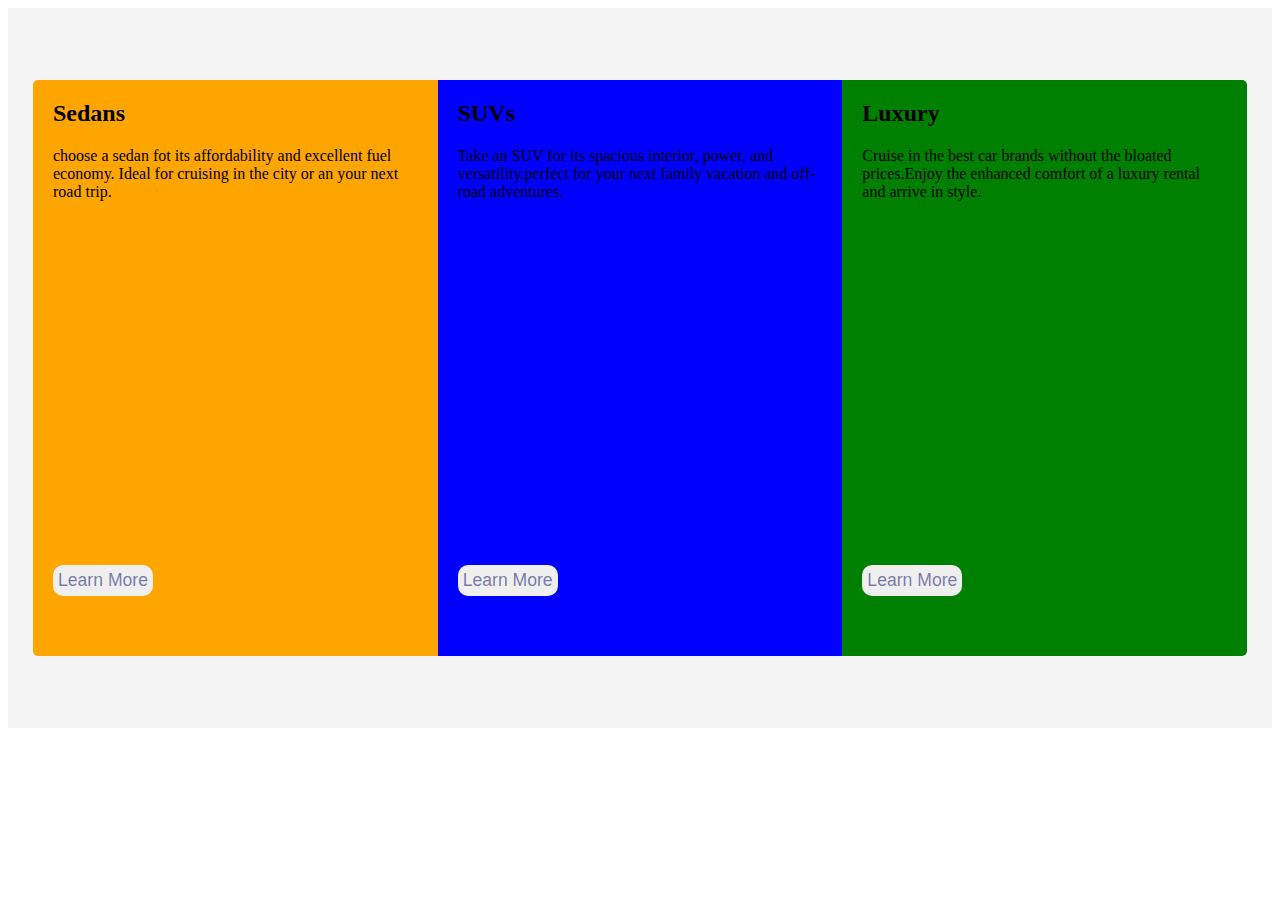
<file: Week 4/index.html>
<!DOCTYPE html>
<html lang="en">
<head>
    <meta charset="UTF-8">
    <meta http-equiv="X-UA-Compatible" content="IE=edge">
    <meta name="viewport" content="width=device-width, initial-scale=1.0">
    <title>Document</title>
    <link rel="stylesheet" href="index.css">
</head>
<body>
    <div class="flex-container">
        <div class="orange item">
            <div class="text-container">

                <h2>Sedans</h2>
                <p>choose a sedan fot its affordability and excellent fuel economy.  Ideal for cruising in the city or an your next road trip.
                </p>
                <button class="learn">Learn More</button>
            </div>
        </div>
        <div class="blue item">
            <div class="text-container">

                <h2>SUVs</h2>
                <p>Take an SUV for its spacious interior, power, and versatility.perfect for your next family vacation and off-road adventures.
                </p>
                <button class="learn">Learn More</button>
            </div>
        </div>
        <div class="green item">
            <div class="text-container">

                <h2>Luxury</h2>
                <p>Cruise in the best car brands without the bloated prices.Enjoy 
                    the enhanced comfort of a luxury rental and arrive in style.
                </p>
                <button class="learn">Learn More</button></div>
            </div>
    </div>
</body>
</html>
</file>
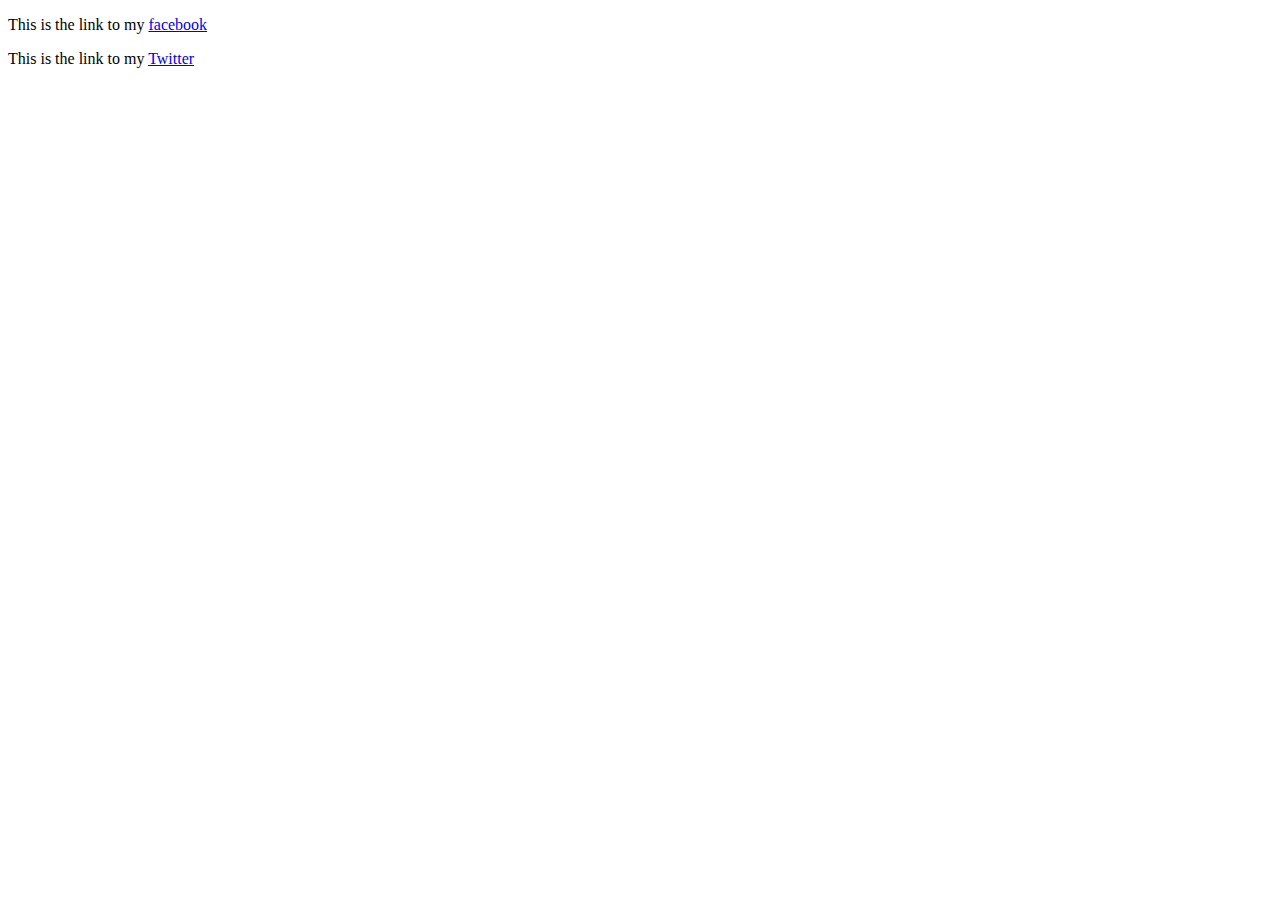
<file: Week 3/contact.html>
<!DOCTYPE html>
<html lang="en">
  <head>
    <meta charset="UTF-8" />
    <meta http-equiv="X-UA-Compatible" content="IE=edge" />
    <meta name="viewport" content="width=device-width, initial-scale=1.0" />
    <title>Contact Us</title>
  </head>
  <body>
    <p>
      This is the link to my
      <a href="facebook.com">facebook</a>
    </p>
    <p>
      This is the link to my
      <a href="twitter.com">Twitter</a>
    </p>
  </body>
</html>
</file>
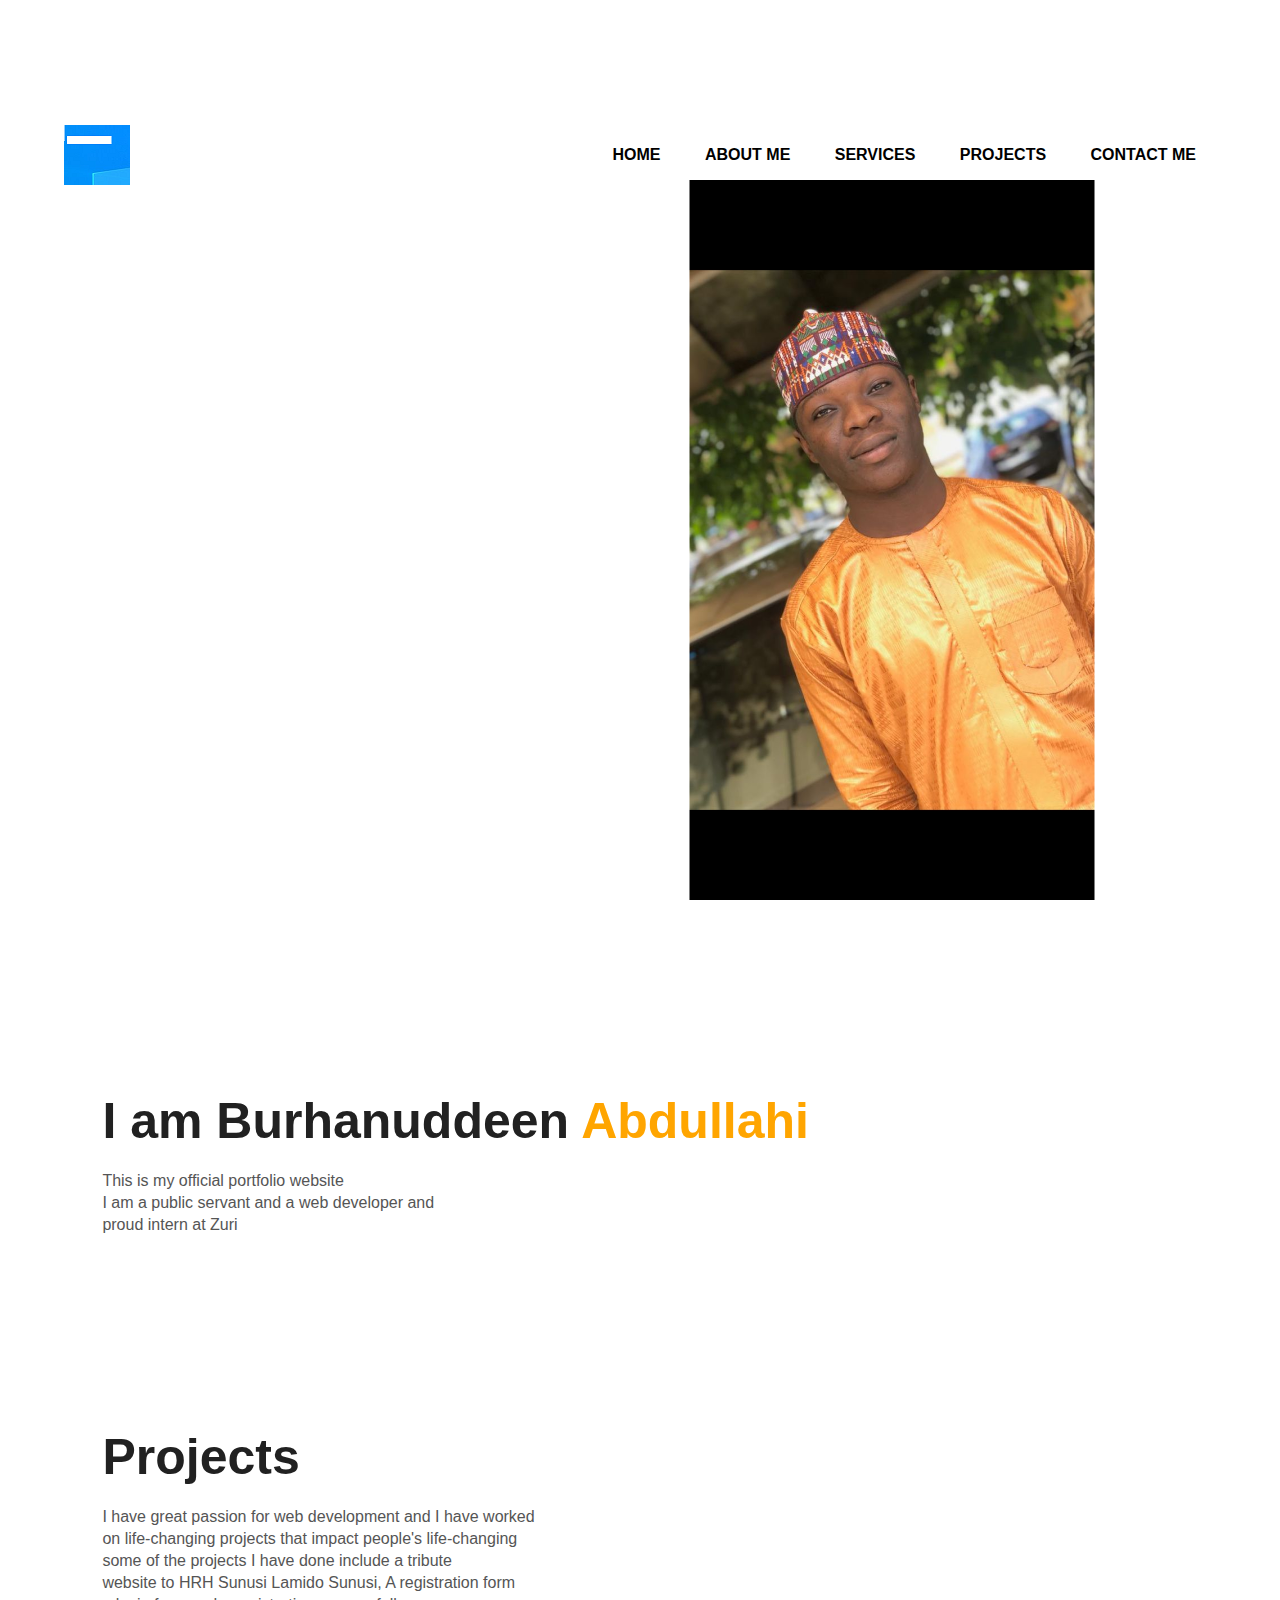
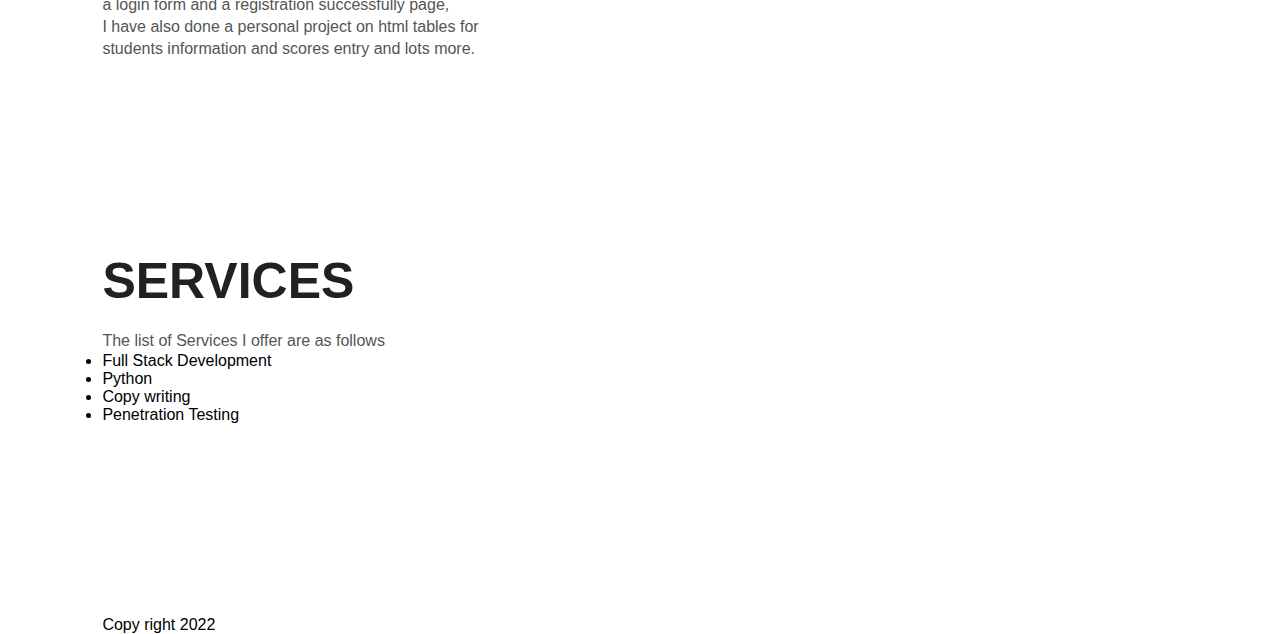
<file: Week 3/portfolio.html>
<!DOCTYPE html>
<html>

<head>
  <meta charset="utf-8">
  <meta name="viewport" content="width=device-width">

  <link href="style.css" rel="stylesheet" type="text/css" />
</head>

<body>


  <title>Personal Portfolio</title>
  <link rel="stylesheet" href="style.css" />
  </head>

  <body>
    <header>
      <div class="coder" id="home">
        <nav>
          <img src="logo.png" alt="logo" class="logo" />
          <ul>
            <li><a href="#home">HOME</a></li>
            <li><a href="#about">ABOUT ME</a></li>
            <li><a href="#services">SERVICES</a></li>
            <li><a href="#projects">PROJECTS</a></li>
            <li><a href="#contact.html" target="_blank">CONTACT ME</a></li>
          </ul>
        </nav>
    </header>
    <main>


      <div class="info" id="about">
        <h1>I am Burhanuddeen <span>Abdullahi</span></h1>
        <p>
          This is my official portfolio website <br />
          I am a public servant and a web developer and <br>
          proud intern at Zuri
        </p>
      </div>
      <div class="project" id="projects">
        <h3>Projects</h3>
        <p>
          I have great passion for web development and I have worked <br />
          on life-changing projects that impact people's life-changing
          <br />
          some of the projects I have done include a tribute <br />
          website to HRH Sunusi Lamido Sunusi, A registration form
          <br />
          a login form and a registration successfully page, <br />
          I have also done a personal project on html tables for <br />
          students information and scores entry and lots more.
        </p>
      </div>
      <div class="services" id="services">
        <h3>SERVICES</h3>
        <p>The list of Services I offer are as follows</p>
        <p>
        <ul>
          <li>Full Stack Development</li>
          <li>Python</li>
          <li>Copy writing</li>
          <li>Penetration Testing</li>
        </ul>
        </p>
      </div>
      <div class="image">
        <img src="burhan.jpg" alt="" class="me" />
      </div>
      </div>
    </main>

    <footer class="fut">Copy right 2022</footer>
  </body>

</html>


</html>
</file>
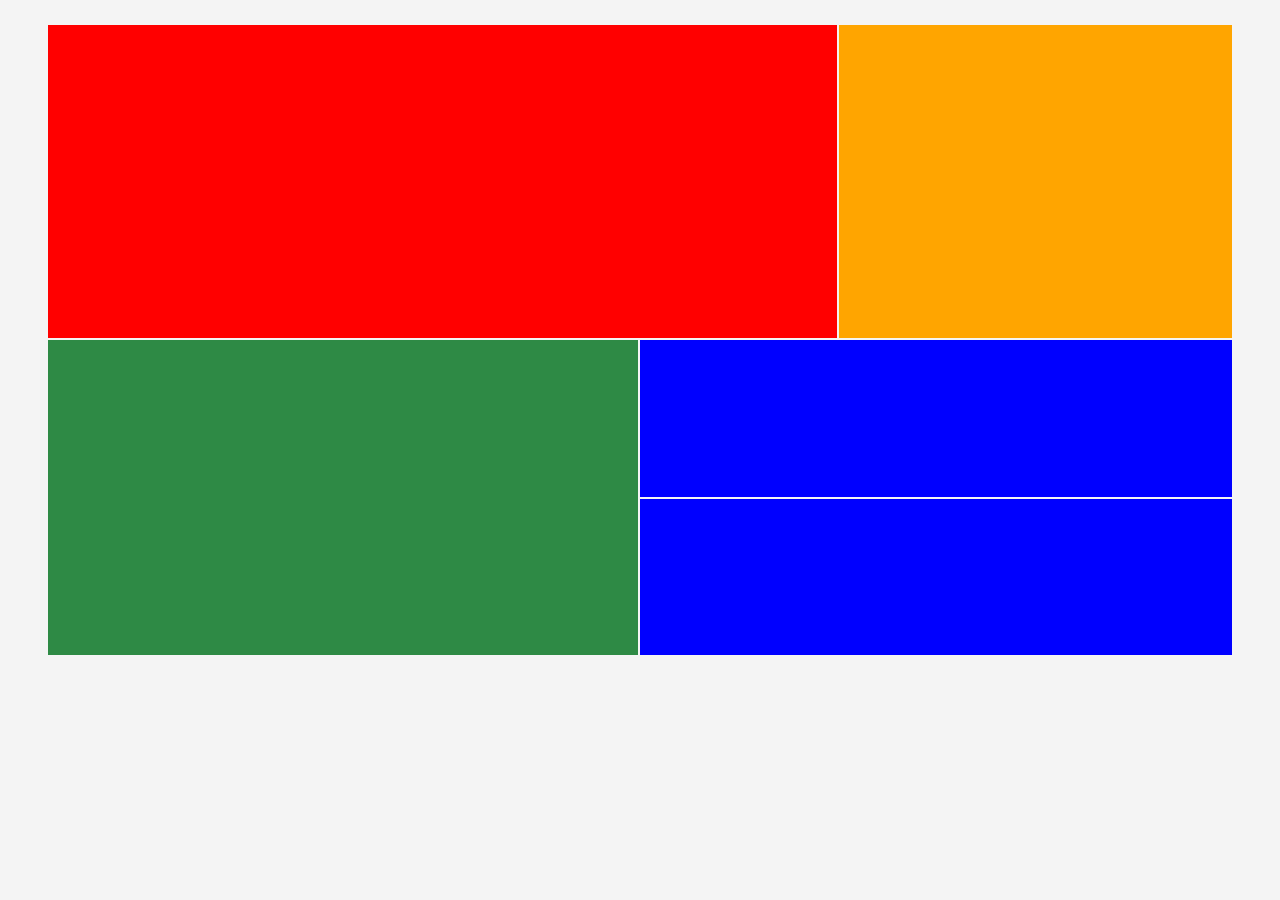
<file: Week 4/grid.html>
<!DOCTYPE html>
<html lang="en">
<head>
    <meta charset="UTF-8">
    <meta http-equiv="X-UA-Compatible" content="IE=edge">
    <meta name="viewport" content="width=device-width, initial-scale=1.0">
    <title>Document</title>
    <link rel="stylesheet" href="grid.css">
</head>
<body>
    <div class="grid-container">
        <div class="red item-1"></div>
        <div class="orange item-2"></div>
        <div class="green item-3"></div>
        <div class="blue-1 item-4"></div>
        <div class="blue-2 item-5"></div>
    </div>
</body>
</html>
</file>
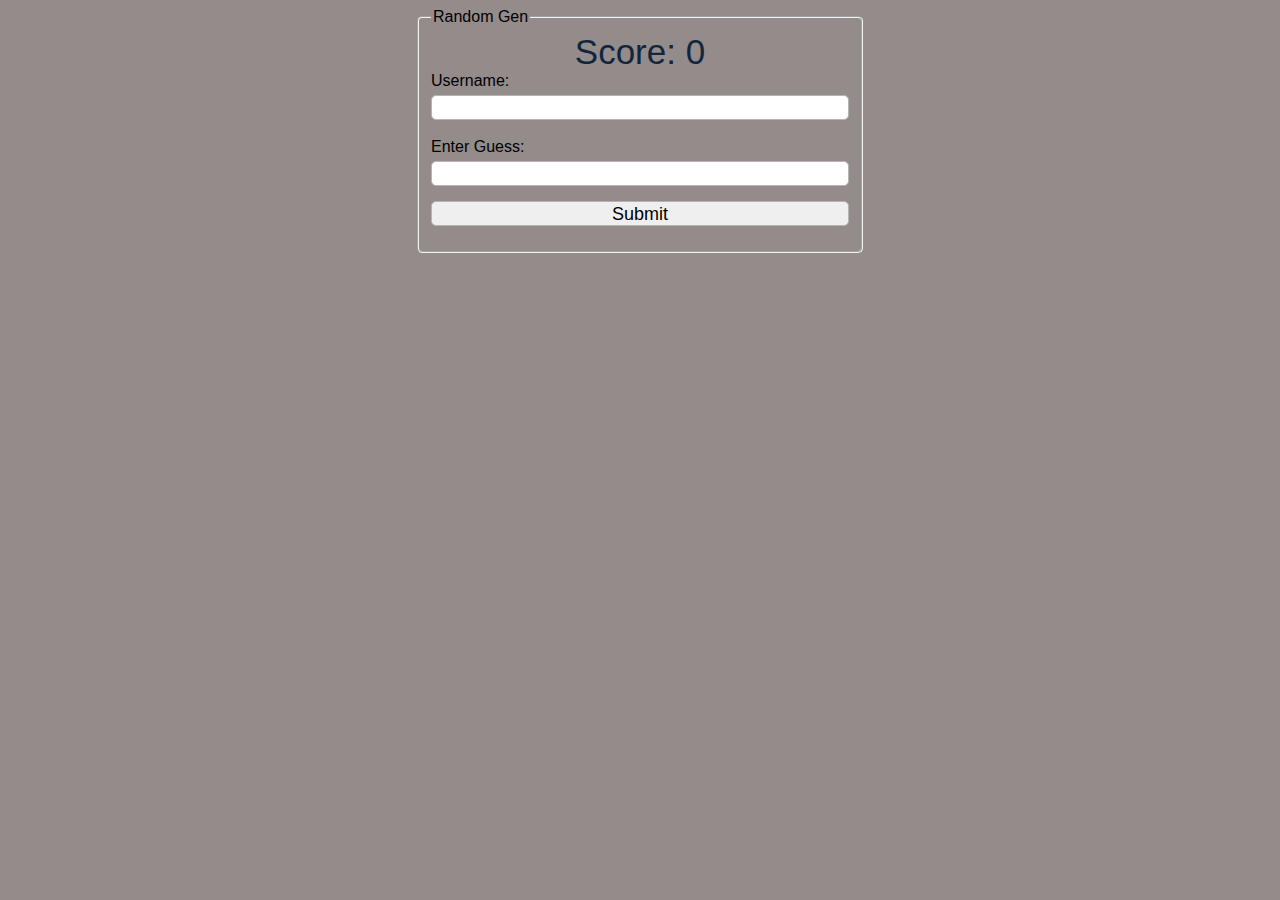
<file: Week 4/prompt.html>
<!DOCTYPE html>
<html lang="en">
<head>
    <meta charset="UTF-8">
    <meta http-equiv="X-UA-Compatible" content="IE=edge">
    <meta name="viewport" content="width=device-width, initial-scale=1.0">
    <title>Document</title>
    <link rel="stylesheet" href="prompt.css">
</head>
<body>
    <div class="container">
        <form  class="g-form">

            <fieldset>
                <div class="s-cont">Score: <span class="score"></span></div>
                <legend>Random Gen</legend>Username:
                <input type="text" name="username" id="username" required>
                <br>
                <label for="guess">Enter Guess:
                    <input type="tel" name="guess" class="guess">
                </label>
                <input id="submit" type="submit">
            
            </fieldset>
        </form>
    </div>    

    <script src="prompt.js"></script>
</body>
</html>
</file>
<file: Week 4/index.css>
*,
*::before,
*::after {
    box-sizing: border-box;
}

.flex-container{
    display: flex;
    justify-content: space-between;
    align-items: center;
    background-color: #f4f4f4;
    height: 80vh;
    padding: 0 25px;
}
.item{
    height: 80%;
}
.orange{
    background-color: orange;
    width: 33.333%;
    border-radius:5px 0 0 5px ;
}
.blue{
    background: blue;
    width: 33.333%;
}
.green{
    width: 33.333%;
    background: green;
    border-radius: 0px 5px 5px 0px;
}
.text-container{
    margin: 20px;
    height: 100%;
    position: relative;
}
.learn{
    padding: 5px;
    border-radius: 10px;
    font-size: 1.1rem;
    bottom: 80px;
    position: absolute;
    border: none;
    color: rgba(0, 0, 100, 0.5)
}
</file>
<file: Week 3/style.css>
html,
body {
    height: 100%;
    width: 100%;
}

* {
    margin: 0;
    padding: 0;
    font-family: sans-serif;
}

.coder {
    position: relative;
    width: 100%;
    height: 100vh;
    background: #fff;

}

nav {
    display: flex;
    width: 90%;
    height: 30%;
    margin: auto;
    padding: 20px 0;
    align-items: center;
    justify-content: space-between;

}

nav ul li {
    display: inline-block;
    list-style: none;
    margin: 10px 20px;
}

nav ul li a {
    text-decoration: none;
    color: black;
    font-weight: bold;

}

nav ul li a:hover {
    color: red;

}

.info {
    margin-left: 8%;
    margin-top: 15%;
}

.info h1 {
    font-size: 50px;
    color: #212121;
    margin-bottom: 20px;
}

span {
    color: orange;
}

.info p {
    color: #555;
    line-height: 22px;
}

.image {
    width: 45%;
    height: 80%;
    position: absolute;
    bottom: 0;
    right: 100px;

}

.image img {
    height: 100%;
    position: absolute;
    left: 50%;
    bottom: 0;
    transform: translateX(-50%);
    transition: bottom ls, left ls;
}

.image:hover .me {
    top: 40px
}

.project {
    margin-left: 8%;
    margin-top: 15%;
}

.project h3 {
    font-size: 50px;
    color: #212121;
    margin-bottom: 20px;
}


.project p {
    color: #555;
    line-height: 22px;
}

.services {
    margin-left: 8%;
    margin-top: 15%;
}

.services h3 {
    font-size: 50px;
    color: #212121;
    margin-bottom: 20px;
}


.services p {
    color: #555;
    line-height: 22px;
}

.fut {
    margin-left: 8%;
    margin-top: 15%;
}
</file>
<file: Week 4/grid.css>
*, *::before,*::after{
    box-sizing: border-box;
}
body{
background-color: #f4f4f4;}
.grid-container{
    margin-top: 25px !important;
    display: grid;
    grid-template-columns: 6fr 2fr 4fr;
    grid-template-rows: 4fr 2fr 2fr;
    height: 70vh;
    margin: 0 40px;
    grid-gap: 2px;}
.red{
    background: red;
    grid-column: 1/3;
    grid-row: 1/2;
}
.orange{
    grid-column: 3/4;
    grid-row: 1/2;
    background: orange;
}
.green{
    background: rgb(46, 138, 69);
    grid-column: 1/2;
    grid-row: 2/4;
}
.blue-1{
    grid-column:2/4;
    grid-row: 2/3;
    background: blue;
}
.blue-2{
    background: blue;
    grid-column:2/4;
    grid-row: 3/4;
}
</file>
<file: Week 4/prompt.css>
*,
*::after,
*::before{
    box-sizing: border-box;
    font-family: Arial, Helvetica, sans-serif;
}
body{
    background-color: #948b8b;
}
.g-form{
    width: 450px;
    margin: auto;;
}
fieldset{
    border-radius: 5px;
    border-color: #f4f4f4;
}
fieldset input{
    margin-top: 5px;
    display:block;
    width: 100%;
    height: 25px;
    border-radius: 5px;
    border: 1px solid rgb(184, 179, 179);
}
input:focus{
    outline: 0;
    border: none;
}
.score, .s-cont{
    text-align: center;
    font-size: 35px;
    color: rgb(17, 38, 61);
}
#submit{
    padding: 2px;
    font-size: 18px;
    display: block;
    text-align: center;
    margin: 15px auto;;
}
#submit:hover{
    background-color: rgb(17, 38, 61);
    transform: scaleY(1.2);
}
</file>
